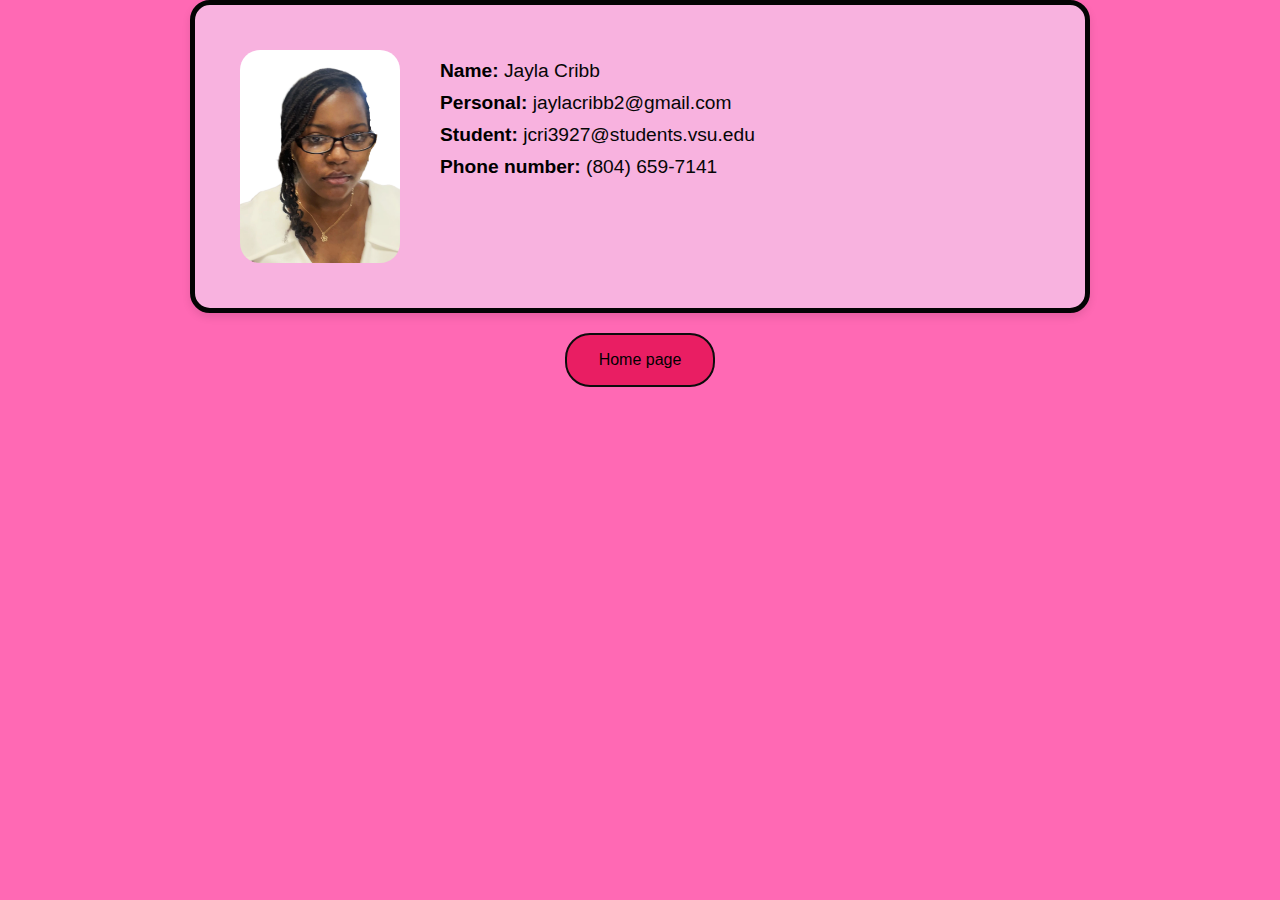
<file: contact.html>
<!DOCTYPE html>
<html lang="en">
<head>
    <title>Styled Contact Info</title>
    <style>
        /* Set the entire background to hot pink */
        body {
            background-color: hotpink;
            margin: 0;
            font-family: Arial, sans-serif; /* Ensure consistent font styling */
        }

        /* Style for sections */
        section {
            margin-bottom: 5vh; /* Add margin below each section */
            border: 5px solid rgb(4, 4, 4); /* Add border around each section */
            padding: 5vh; /* Add padding inside each section */
            border-radius: 20px; /* Add border radius for rounded corners */
            overflow: hidden; /* Ensure content doesn't overflow */
            background-color: rgb(248, 178, 223); /* Background color for the border */
            width: 90%; /* Use a percentage width for responsiveness */
            max-width: 800px; /* Limit the maximum width for larger screens */
            box-shadow: 0 4px 8px rgba(0, 0, 0, 0.1); /* Add a slight shadow for better visibility */
            margin: auto; /* Center the section */
        }

        /* Style for images */
        img {
            width: 20%; /* Use percentage width for responsiveness */
            height: auto; /* Maintain aspect ratio */
            border-radius: 20px; /* Make image corners rounder */
            float: left;
            margin-right: 5%; /* Adjust margin for spacing */
        }

        /* Style for paragraphs */
        p {
            margin: 10px 0; /* Add margin to paragraphs for spacing */
            color: #060606; /* Color of the words */
            font-size: 1.2em; /* Increase font size for better readability */
        }

        /* Style for strong tags */
        strong {
            color: black; /* Color for strong tags */
        }

        .index-link {
            text-align: center;
            margin-top: 20px;
        }

        .index-link a:link,
        .index-link a:visited {
            background-color:#e91e63; /* Set background color for links */
            color: black;
            border: 2px solid rgb(12, 12, 12);
            padding: 1em 2em; /* Use em units for responsive padding */
            text-align: center;
            text-decoration: none;
            display: inline-block;
            border-radius: 25px; /* Make button corners rounder */
            transition: background-color 0.3s, color 0.3s; /* Add transition for hover effects */
        }

        .index-link a:hover,
        .index-link a:active {
            background-color: rgb(248, 178, 223); /* Change background color on hover */
            color: rgb(8, 8, 8); /* Change text color on hover */
        }
    </style>
</head>
<body>
    <section>
        <img src="IMG_4522.jpg" alt="An image of Jayla Cribb">
        <div>
            <p><strong>Name:</strong> Jayla Cribb</p>
            <p><strong>Personal:</strong> jaylacribb2@gmail.com</p>
            <p><strong>Student:</strong> jcri3927@students.vsu.edu</p>
            <p><strong>Phone number:</strong> (804) 659-7141</p>
        </div>
    </section>

    <div class="index-link">
        <a href="index.html">Home page</a>
    </div>
</body>
</html>
</file>
